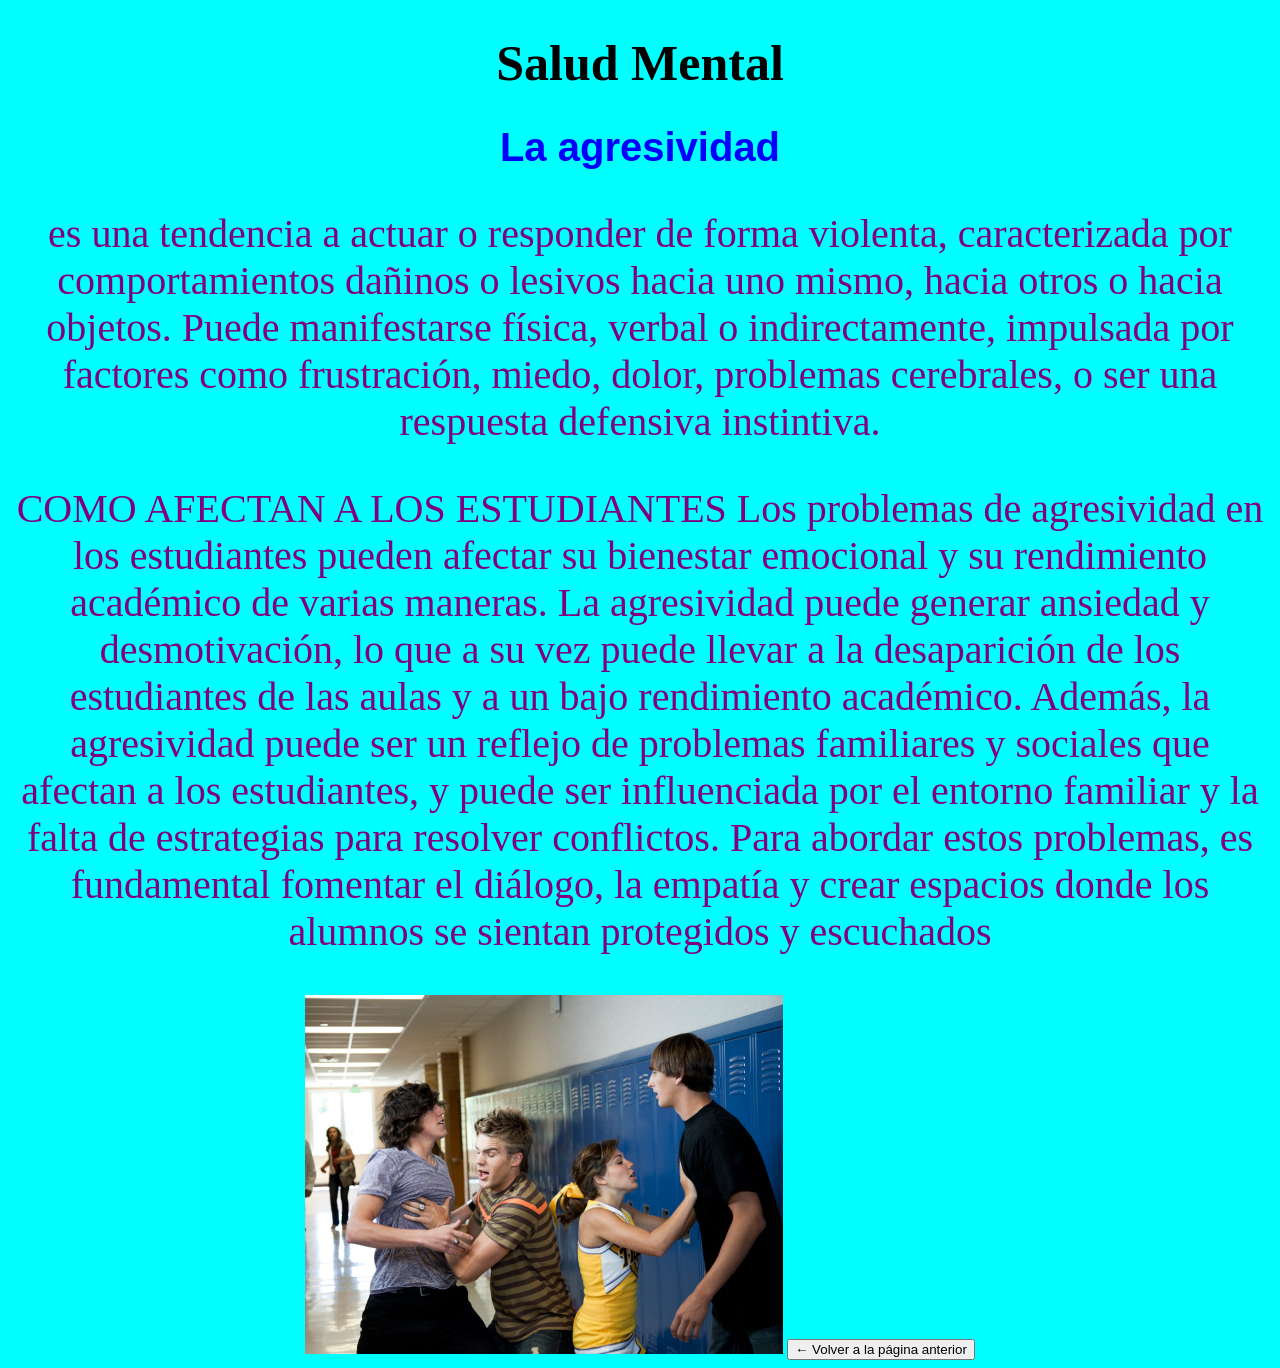
<file: agresividad.html>
<!DOCTYPE html>
<html lang="es">
<head>
    <meta charset="UTF-8">
    <meta name="viewport" content="width=device-width, initial-scale=1.0">
    <title>agresividad | Salud Mental</title>
    <link rel="stylesheet" href="estilos.css">
</head>
<body>
  <h1> Salud Mental</h1>

    
       <h2>La agresividad </h2>
       <p> es una tendencia a actuar o responder de forma violenta, caracterizada por comportamientos dañinos o lesivos hacia uno mismo, hacia otros o hacia objetos. Puede manifestarse física, verbal o indirectamente, impulsada por factores como frustración, miedo, dolor, problemas cerebrales, o ser una respuesta defensiva instintiva.</p>

<p>COMO AFECTAN A LOS ESTUDIANTES   
Los problemas de agresividad en los estudiantes pueden afectar su bienestar emocional y su rendimiento académico de varias maneras. La agresividad puede generar ansiedad y desmotivación, lo que a su vez puede llevar a la desaparición de los estudiantes de las aulas y a un bajo rendimiento académico. Además, la agresividad puede ser un reflejo de problemas familiares y sociales que afectan a los estudiantes, y puede ser influenciada por el entorno familiar y la falta de estrategias para resolver conflictos. Para abordar estos problemas, es fundamental fomentar el diálogo, la empatía y crear espacios donde los alumnos se sientan protegidos y escuchados</p>
       <img src="AGRSIVIDAD.jpg">
    </main>
</body>
</html>
<button onclick="history.back()">← Volver a la página anterior</button>
</file>
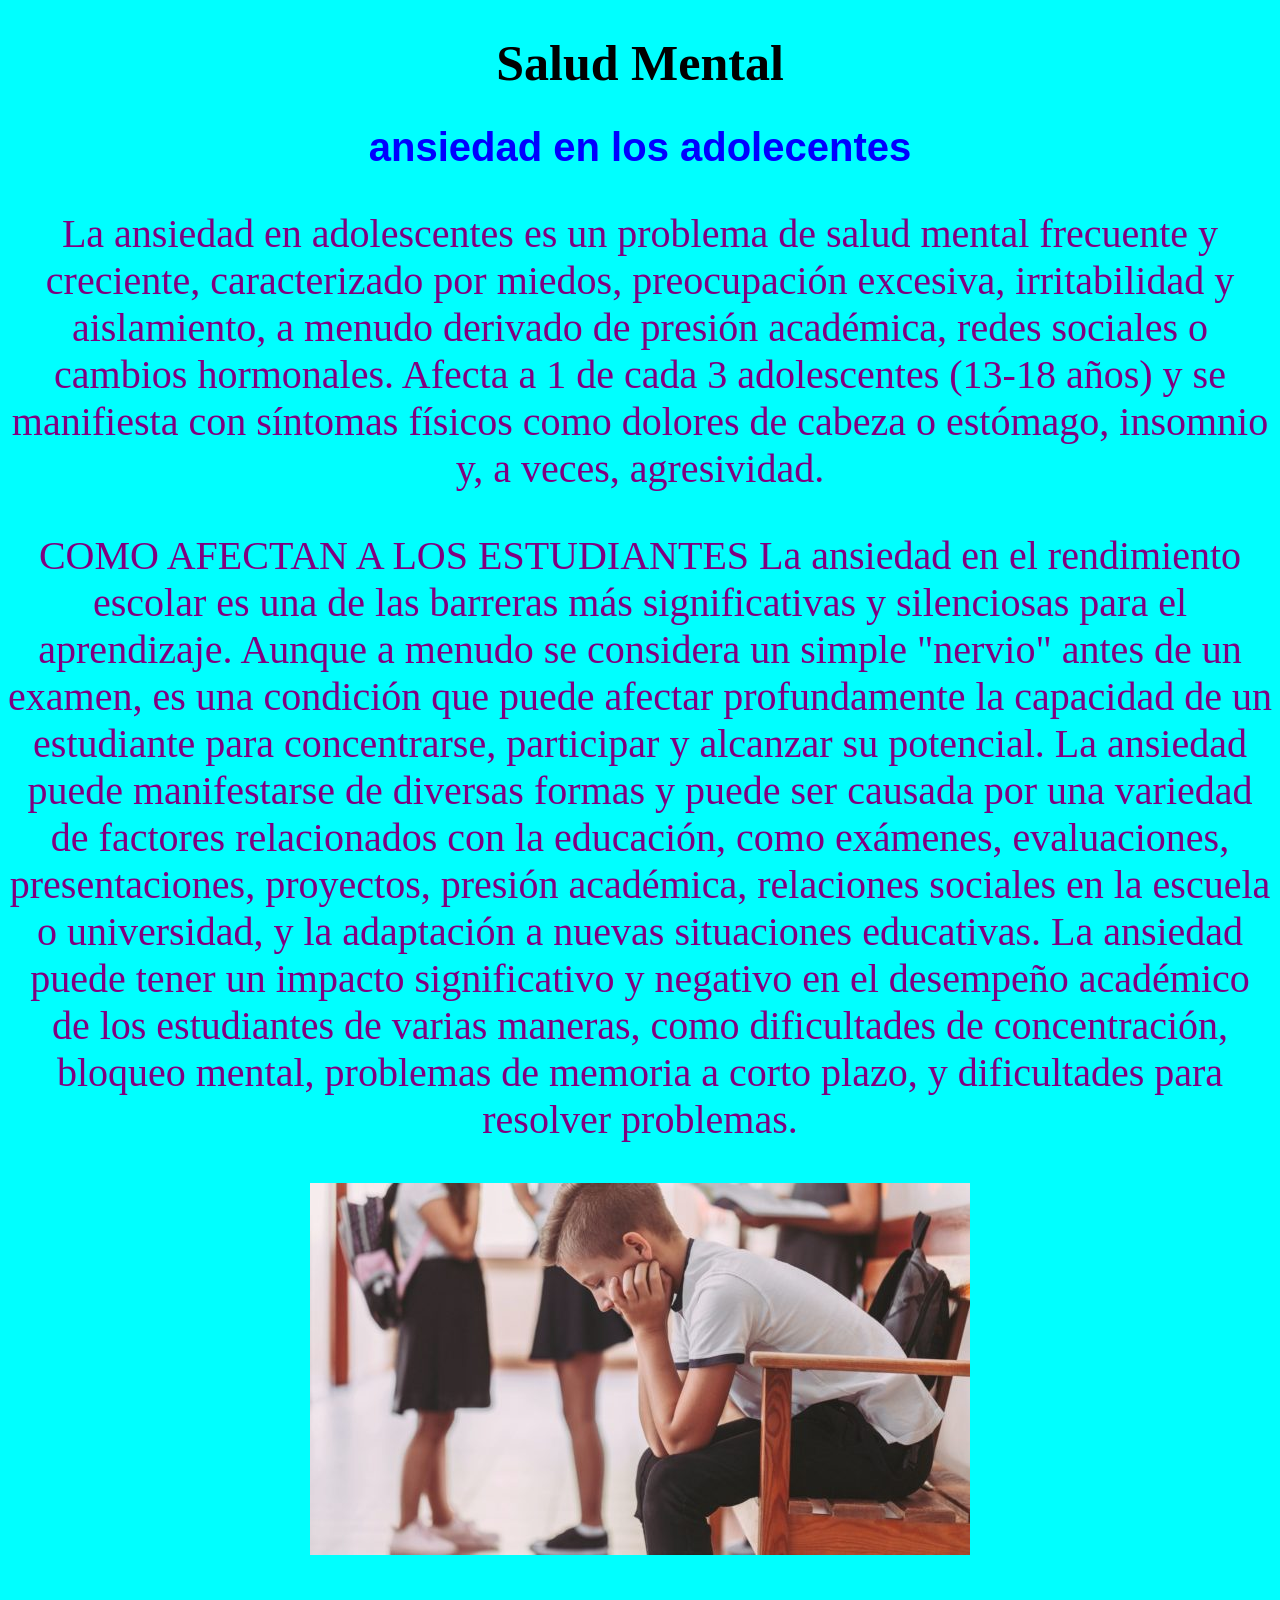
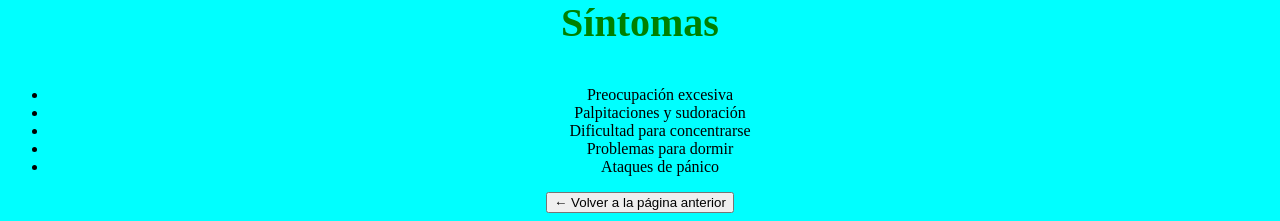
<file: ansiedad.html>
<!DOCTYPE html>
<html lang="es">
<head>
    <meta charset="UTF-8">
    <meta name="viewport" content="width=device-width, initial-scale=1.0">
    <title>ansiedad | Salud Mental</title>
    <link rel="stylesheet" href="estilos.css">
</head>
<body>
<h1> Salud Mental</h1>
    
          <h2> ansiedad en los adolecentes </h2>
       <p>La ansiedad en adolescentes es un problema de salud mental frecuente y creciente, caracterizado por miedos, preocupación excesiva, irritabilidad y aislamiento, a menudo derivado de presión académica, redes sociales o cambios hormonales. Afecta a 1 de cada 3 adolescentes (13-18 años) y se manifiesta con síntomas físicos como dolores de cabeza o estómago, insomnio y, a veces, agresividad.</p>
       <p> COMO AFECTAN A LOS ESTUDIANTES 
       La ansiedad en el rendimiento escolar es una de las barreras más significativas y silenciosas para el aprendizaje. Aunque a menudo se considera un simple "nervio" antes de un examen, es una condición que puede afectar profundamente la capacidad de un estudiante para concentrarse, participar y alcanzar su potencial. La ansiedad puede manifestarse de diversas formas y puede ser causada por una variedad de factores relacionados con la educación, como exámenes, evaluaciones, presentaciones, proyectos, presión académica, relaciones sociales en la escuela o universidad, y la adaptación a nuevas situaciones educativas. La ansiedad puede tener un impacto significativo y negativo en el desempeño académico de los estudiantes de varias maneras, como dificultades de concentración, bloqueo mental, problemas de memoria a corto plazo, y dificultades para resolver problemas.</p>
       <center>
        <img src="ansiedad.jpg">
       </center>
       <h3>Síntomas </h3>
        <ul>
            <li>Preocupación excesiva</li>
            <li>Palpitaciones y sudoración</li>
            <li>Dificultad para concentrarse</li>
            <li>Problemas para dormir</li>
            <li>Ataques de pánico</li>
        </ul>      
   </main>
</body>
</html>
<button onclick="history.back()">← Volver a la página anterior</button>
</file>
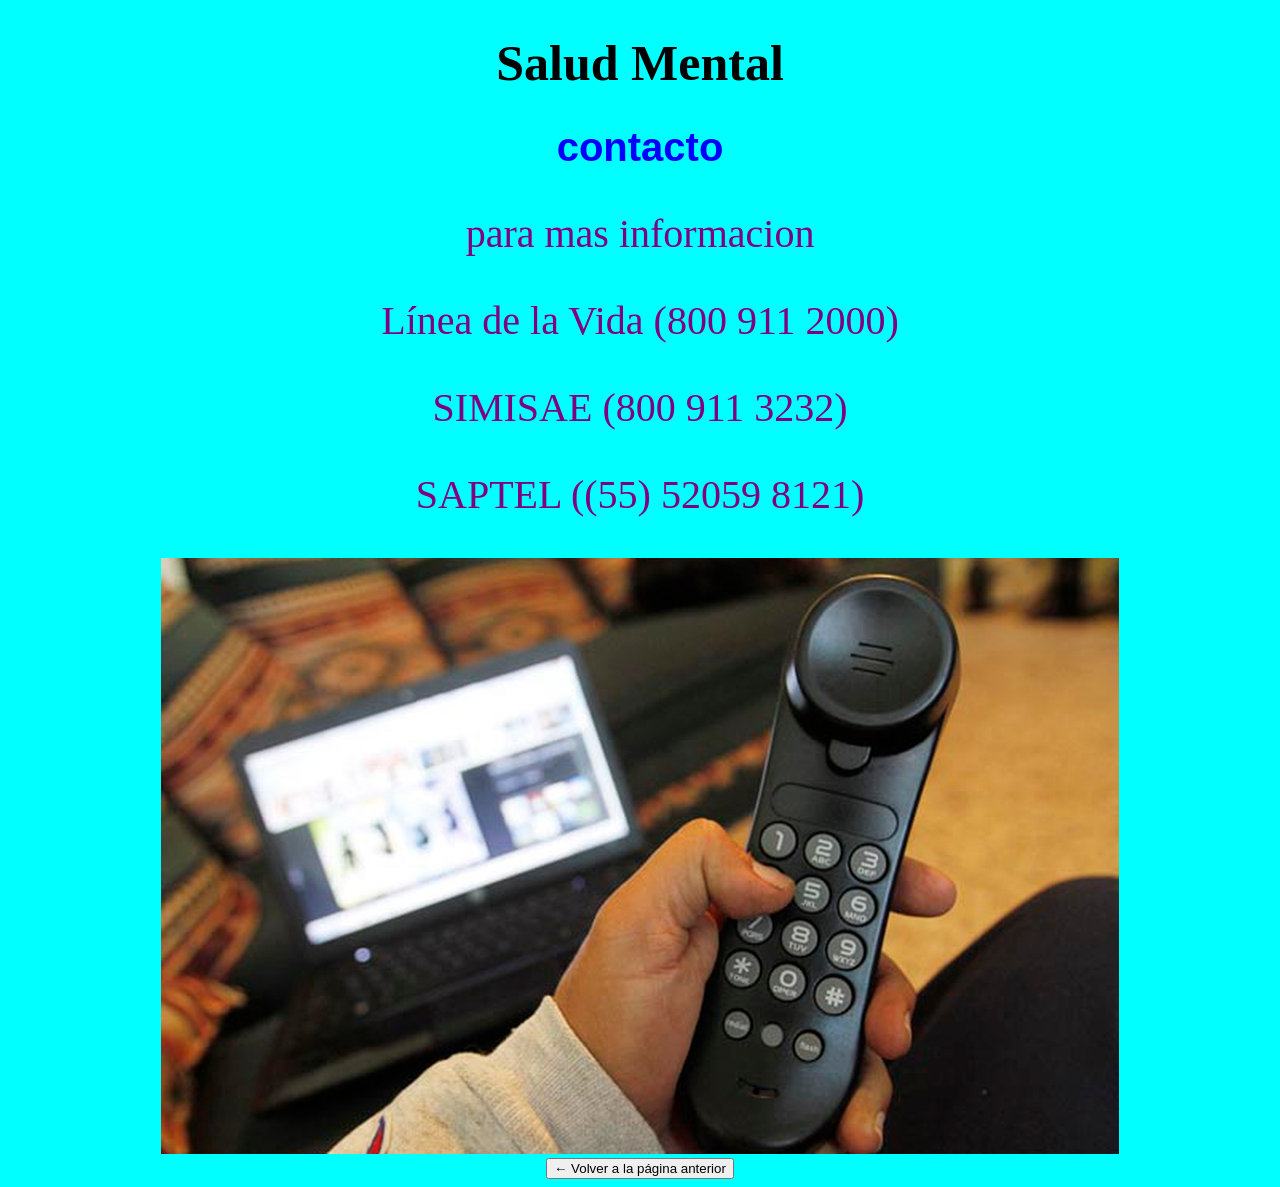
<file: contacto.html>
<!DOCTYPE html>
<html lang="es">
<head>
    <meta charset="UTF-8">
    <meta name="viewport" content="width=device-width, initial-scale=1.0">
    <title>Contacto | Salud Mental</title>
    <link rel="stylesheet" href="estilos.css">
</head>
<body>
 <h1> Salud Mental </h1>

   
        <h2>contacto </h2>
        <p>para mas informacion</p>
        <p>Línea de la Vida (800 911 2000)</p>
        <p> SIMISAE (800 911 3232)</p> 
        <p> SAPTEL ((55) 52059 8121)</p>
        <center>
            <img src="contacto.jpeg">
        </center>
    </main>
</body>
</html>
<button onclick="history.back()">← Volver a la página anterior</button>
</file>
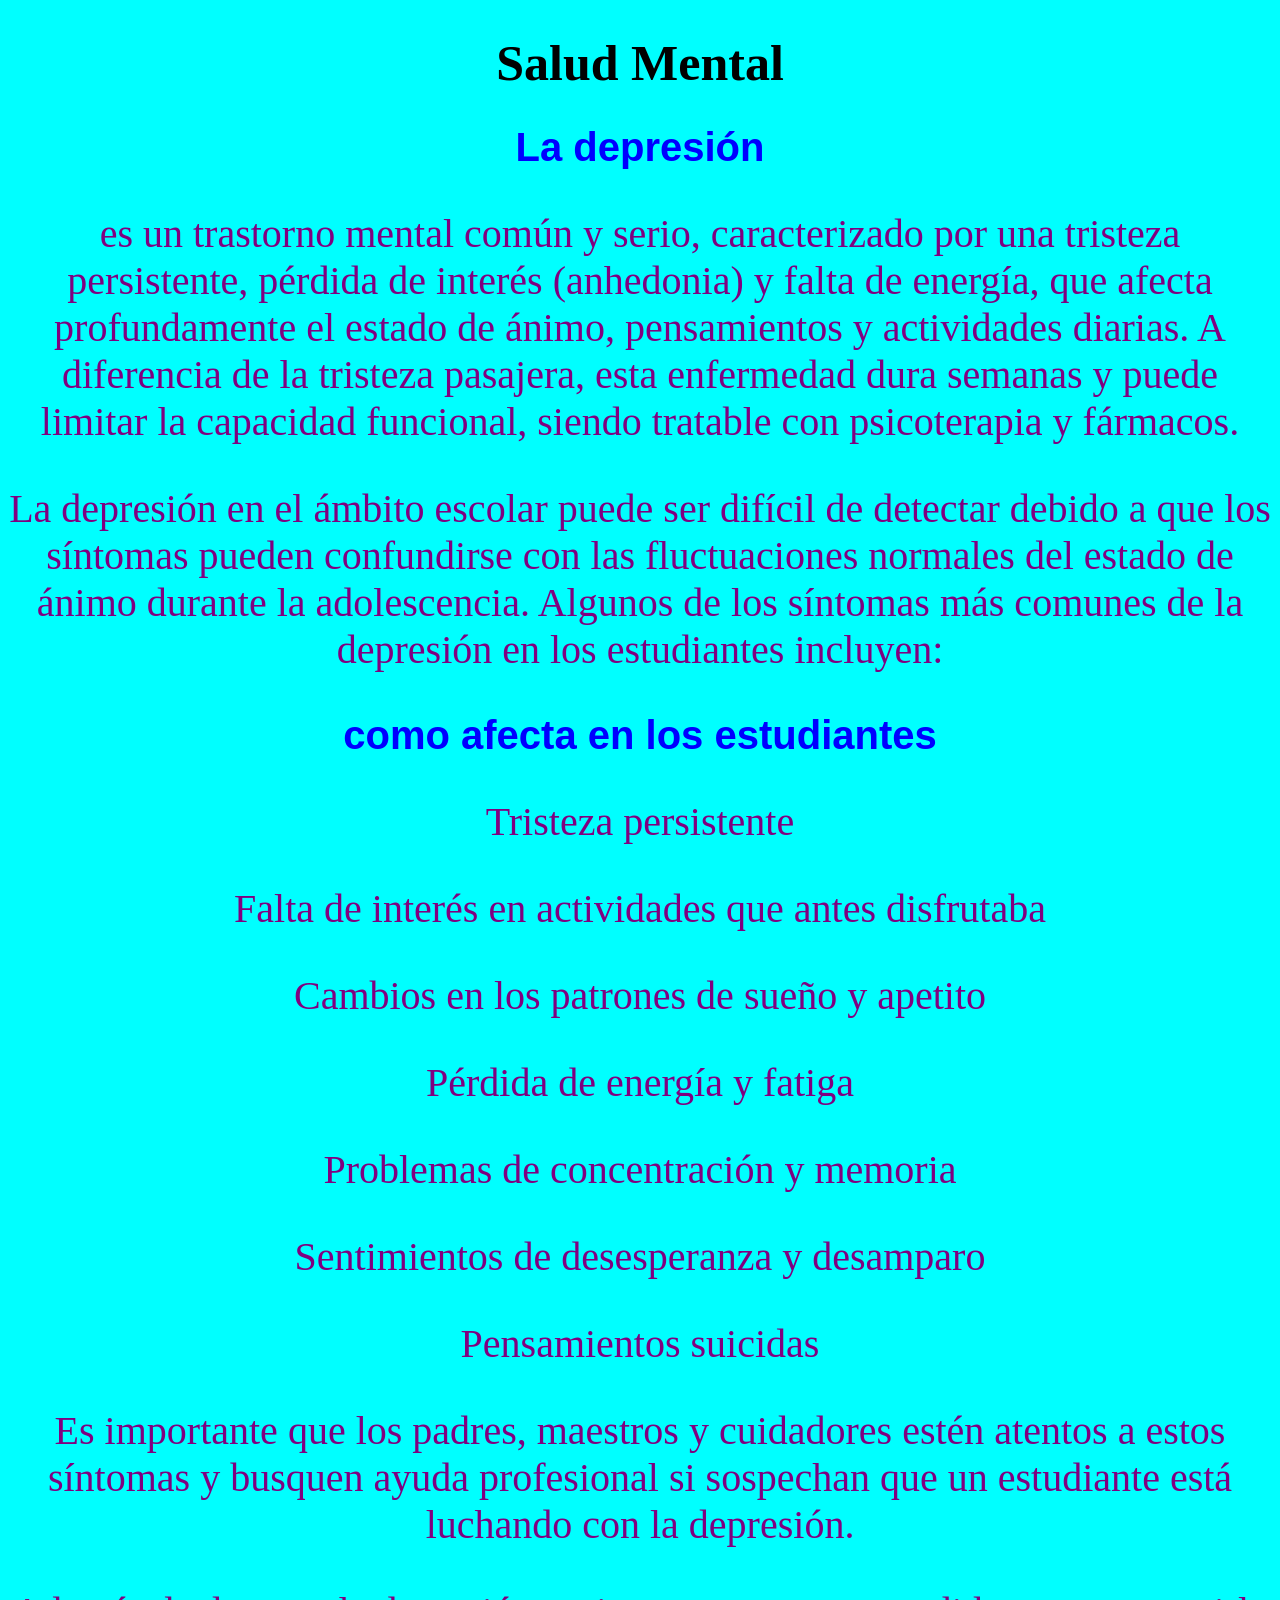
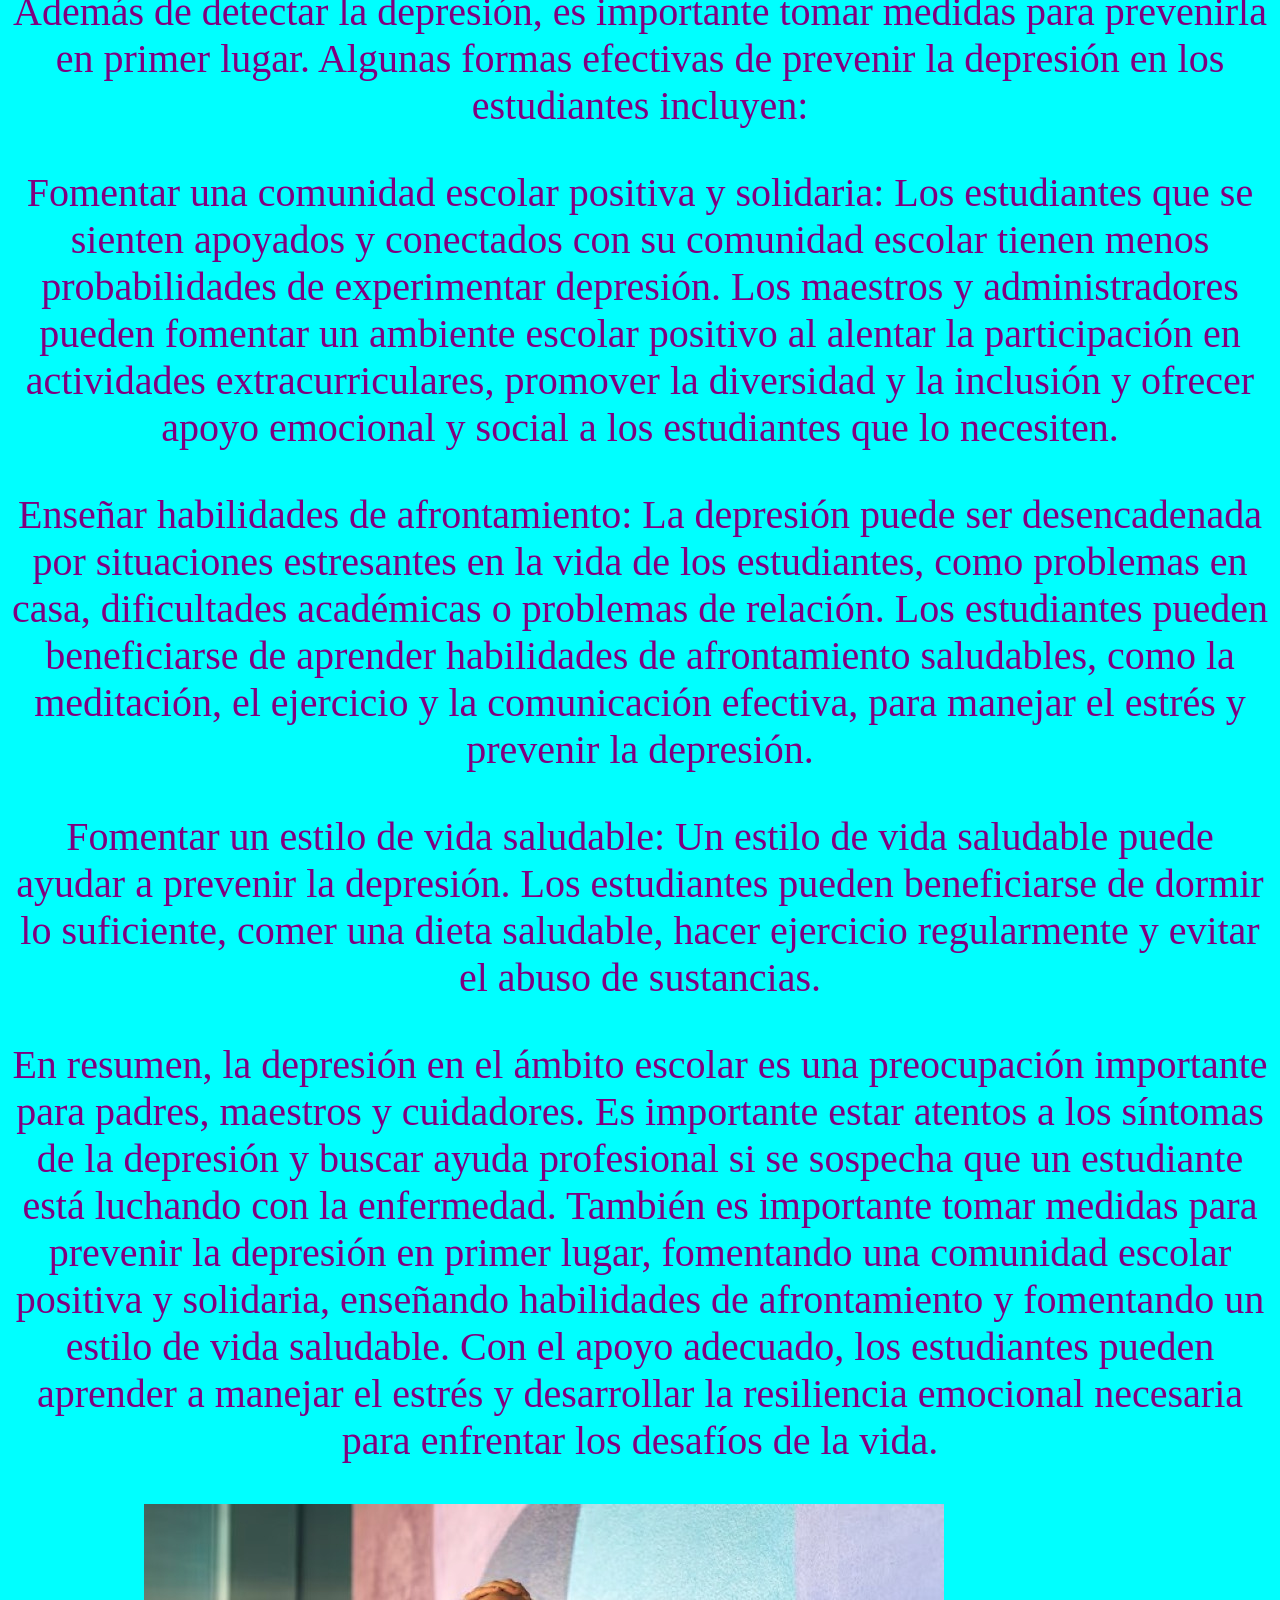
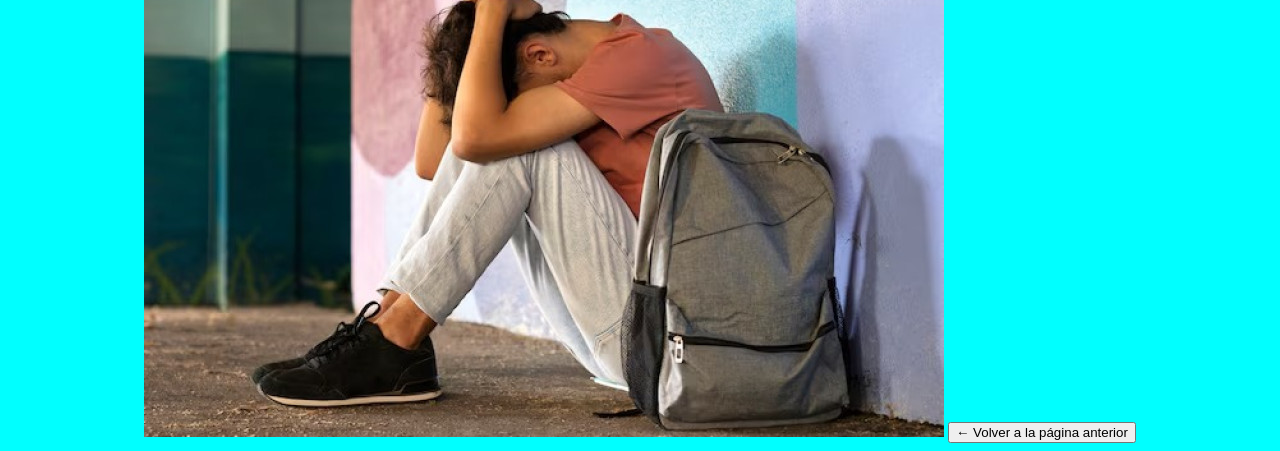
<file: depresion.html>
<!DOCTYPE html>
<html lang="es">
<head>
    <meta charset="UTF-8">
    <meta name="viewport" content="width=device-width, initial-scale=1.0">
    <title>Depresión | Salud Mental</title>
    <link rel="stylesheet" href="estilos.css">
</head>
<body>
        <h1> Salud Mental</h1>

    
     
        <h2>La depresión</h2>
        <p> es un trastorno mental común y serio, caracterizado por una tristeza persistente, pérdida de interés (anhedonia) y falta de energía, que afecta profundamente el estado de ánimo, pensamientos y actividades diarias. A diferencia de la tristeza pasajera, esta enfermedad dura semanas y puede limitar la capacidad funcional, siendo tratable con psicoterapia y fármacos.</p>
        <p>La depresión en el ámbito escolar puede ser difícil de detectar debido a que los síntomas pueden confundirse con las fluctuaciones normales del estado de ánimo durante la adolescencia. Algunos de los síntomas más comunes de la depresión en los estudiantes incluyen:
<h2> como afecta en los estudiantes</h2>
<p>Tristeza persistente</p>

<p>Falta de interés en actividades que antes disfrutaba</p>

<p>Cambios en los patrones de sueño y apetito</p>

<p>Pérdida de energía y fatiga</p>

<p>Problemas de concentración y memoria</p>

<p>Sentimientos de desesperanza y desamparo</p>

<p>Pensamientos suicidas</p>

<p>Es importante que los padres, maestros y cuidadores estén atentos a estos síntomas y busquen ayuda profesional si sospechan que un estudiante está luchando con la depresión.</p>

<p>Además de detectar la depresión, es importante tomar medidas para prevenirla en primer lugar. Algunas formas efectivas de prevenir la depresión en los estudiantes incluyen:</p>

<p>Fomentar una comunidad escolar positiva y solidaria: Los estudiantes que se sienten apoyados y conectados con su comunidad escolar tienen menos probabilidades de experimentar depresión. Los maestros y administradores pueden fomentar un ambiente escolar positivo al alentar la participación en actividades extracurriculares, promover la diversidad y la inclusión y ofrecer apoyo emocional y social a los estudiantes que lo necesiten.</p>

<p>Enseñar habilidades de afrontamiento: La depresión puede ser desencadenada por situaciones estresantes en la vida de los estudiantes, como problemas en casa, dificultades académicas o problemas de relación. Los estudiantes pueden beneficiarse de aprender habilidades de afrontamiento saludables, como la meditación, el ejercicio y la comunicación efectiva, para manejar el estrés y prevenir la depresión.</p>

<p>Fomentar un estilo de vida saludable: Un estilo de vida saludable puede ayudar a prevenir la depresión. Los estudiantes pueden beneficiarse de dormir lo suficiente, comer una dieta saludable, hacer ejercicio regularmente y evitar el abuso de sustancias.</p>

<p>En resumen, la depresión en el ámbito escolar es una preocupación importante para padres, maestros y cuidadores. Es importante estar atentos a los síntomas de la depresión y buscar ayuda profesional si se sospecha que un estudiante está luchando con la enfermedad. También es importante tomar medidas para prevenir la depresión en primer lugar, fomentando una comunidad escolar positiva y solidaria, enseñando habilidades de afrontamiento y fomentando un estilo de vida saludable. Con el apoyo adecuado, los estudiantes pueden aprender a manejar el estrés y desarrollar la resiliencia emocional necesaria para enfrentar los desafíos de la vida.</p>

 <img src="depresion.jpeg">
</body>
</html>
<button onclick="history.back()">← Volver a la página anterior</button>
</file>
<file: estilos.css>
body { 
    background-color: aqua;
    text-align: center; 
}


h1 {
	font-family: georgina,serif;
	color;black;
	font-size: 50px;
}


h2 {
	font-family:Arial, Helvetica, sans-serif;
	color:blue;
	font-size: 40px;
}


h3 {
	font-family:"Times New Roman", Times, serif;
	color:green;
	font-size: 40px;

}

p {
	font-family: "Times New Roman", Times, serif;
	color:purple;
	font-size: 40px;
}
.menu li {
display: inline;
}
.menu li a {
font-family: Arial;
font-size: 20px;
text-decoration: none;
float: left;
padding: 40px;
background-color: yellowgreen;
color: #fff;
}
</file>
